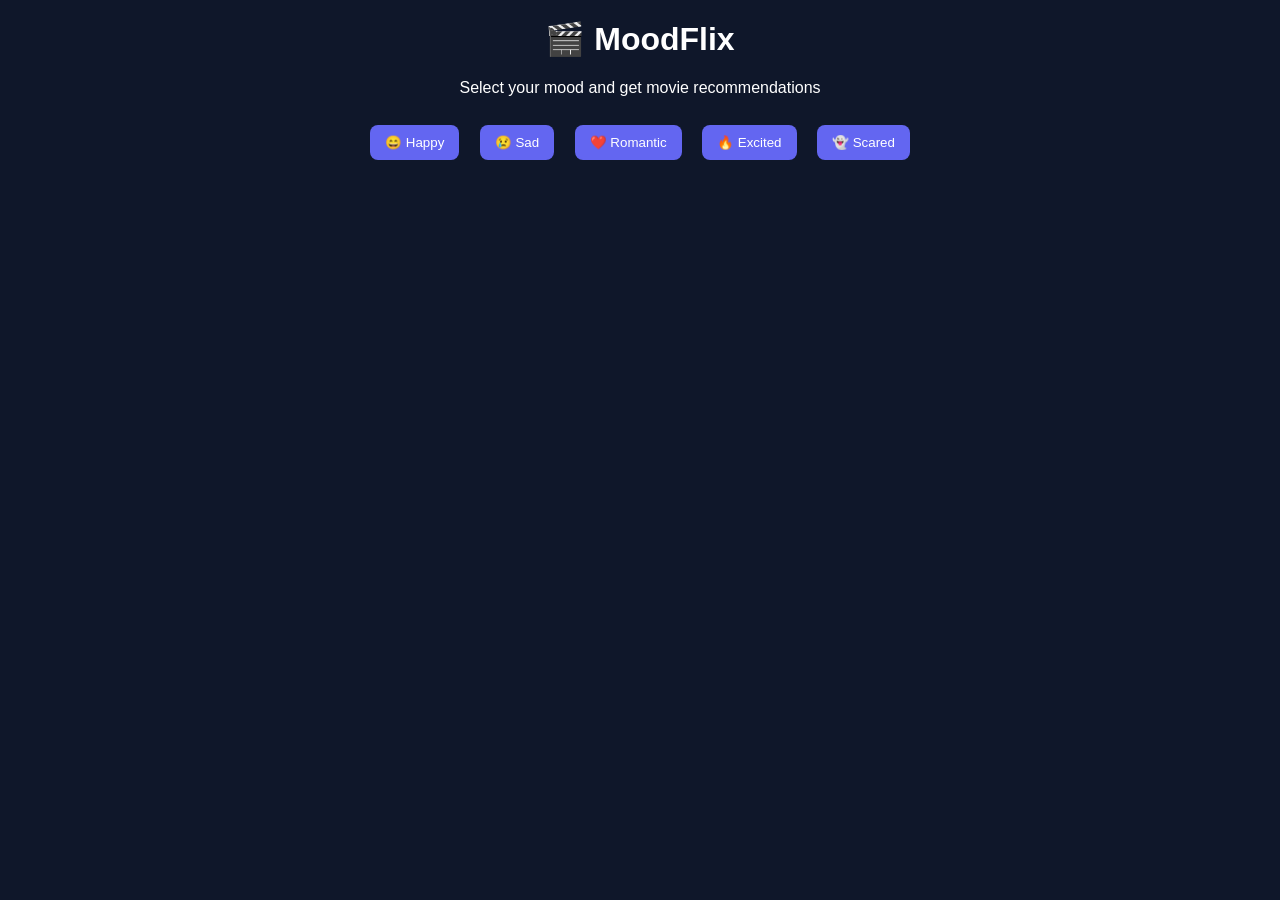
<file: index.html>
<!DOCTYPE html>
<html lang="en">
<head>
  <meta charset="UTF-8">
  <title>MoodFlix 🎬</title>
  <link rel="stylesheet" href="style.css">
</head>
<body>

  <h1>🎬 MoodFlix</h1>
  <p>Select your mood and get movie recommendations</p>

  <div class="mood-container">
    <button onclick="getMovies('happy')">😄 Happy</button>
    <button onclick="getMovies('sad')">😢 Sad</button>
    <button onclick="getMovies('romantic')">❤️ Romantic</button>
    <button onclick="getMovies('excited')">🔥 Excited</button>
    <button onclick="getMovies('scared')">👻 Scared</button>
  </div>

  <div id="movies"></div>

  <script src="script.js"></script>
</body>
</html>
</file>
<file: style.css>
body {
  font-family: Arial, sans-serif;
  text-align: center;
  background: #0f172a;
  color: white;
}

h1 {
  margin-top: 20px;
}

.mood-container {
  margin: 20px;
}

button {
  padding: 10px 15px;
  margin: 8px;
  border: none;
  border-radius: 8px;
  cursor: pointer;
  background: #6366f1;
  color: white;
  transition: 0.3s;
}

button:hover {
  background: #4f46e5;
}

#movies {
  display: grid;
  grid-template-columns: repeat(auto-fit, minmax(200px, 1fr));
  gap: 20px;
  padding: 20px;
}

.movie {
  background: #1e293b;
  border-radius: 10px;
  padding: 10px;
}

.movie img {
  width: 100%;
  border-radius: 10px;
}

.rating {
  color: #facc15;
  font-weight: bold;
}
</file>
